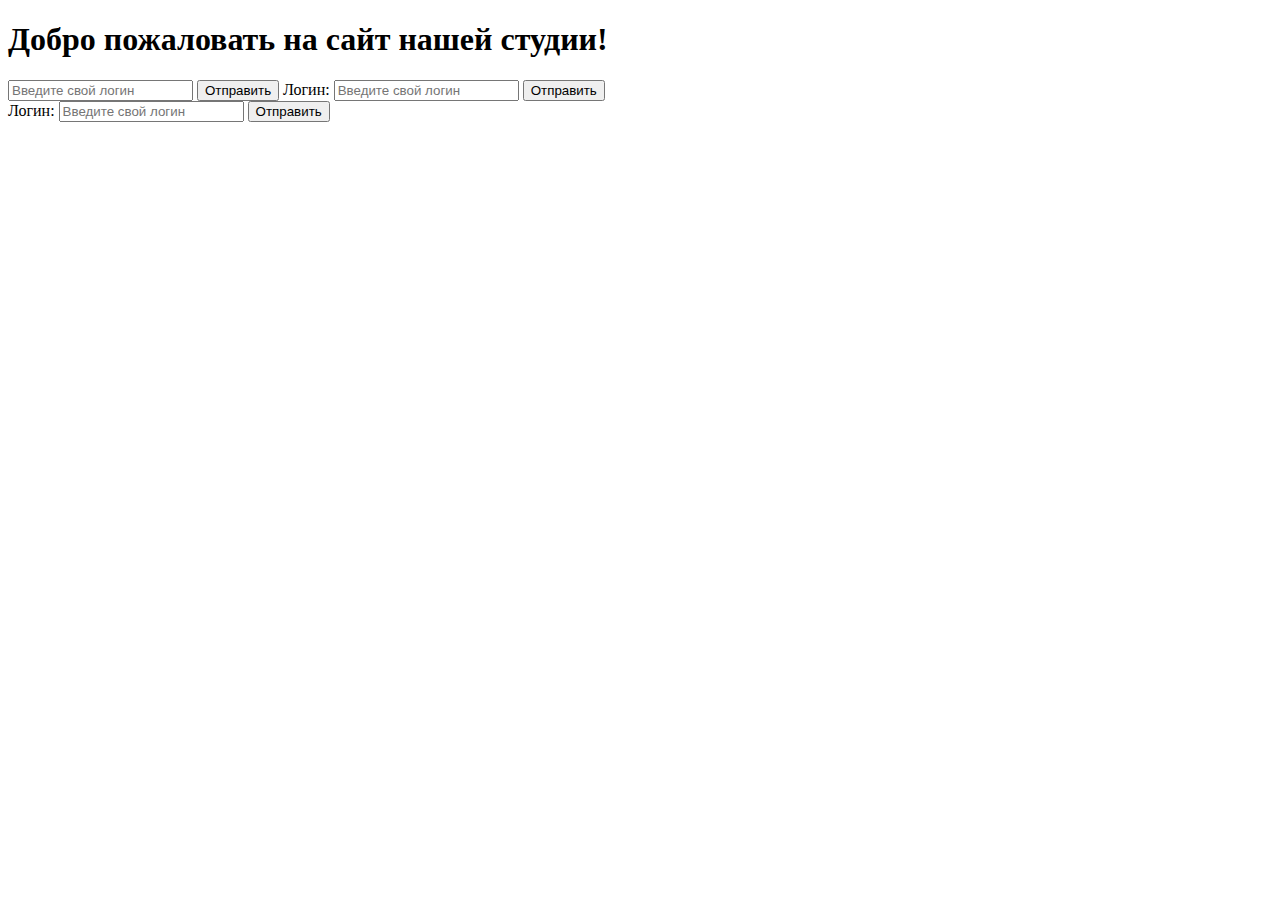
<file: A4/index_A4.html>
<!DOCTYPE html>
<html lang="en">

<head>
	<meta charset="UTF-8">
	<meta http-equiv="X-UA-Compatible" content="IE=edge">
	<meta name="viewport" content="width=device-width, initial-scale=1.0">
	<link rel="stylesheet" href="css/style.css">
	<title>CSS Pseudo Class</title>
</head>

<body>
	<h1 class="site-heading">Добро пожаловать на сайт нашей студии!</h1>

	<form action="" method="GET">
		<input type="text" name="login" placeholder="Введите свой логин">
		<button type="submit">Отправить</button>

		<!-- Первый способ — обернуть поле в лейбл: -->

		<form action="" method="GET">
			<label>Логин:
				<input type="text" name="login" placeholder="Введите свой логин">
			</label>
			<button type="submit">Отправить</button>
		</form>
	</form>

	<!-- Второй способ — связать их через атрибут for у лейбла и id у поля. Это как раз тот случай, когда идентификатор полезен: -->
	<form action="" method="GET">
           	<label for="login">Логин: </label>
           	<input type="text" name="login" id="login" placeholder="Введите свой логин">
           	<button type="submit">Отправить</button>
   </form>
</body>

</html>
</file>
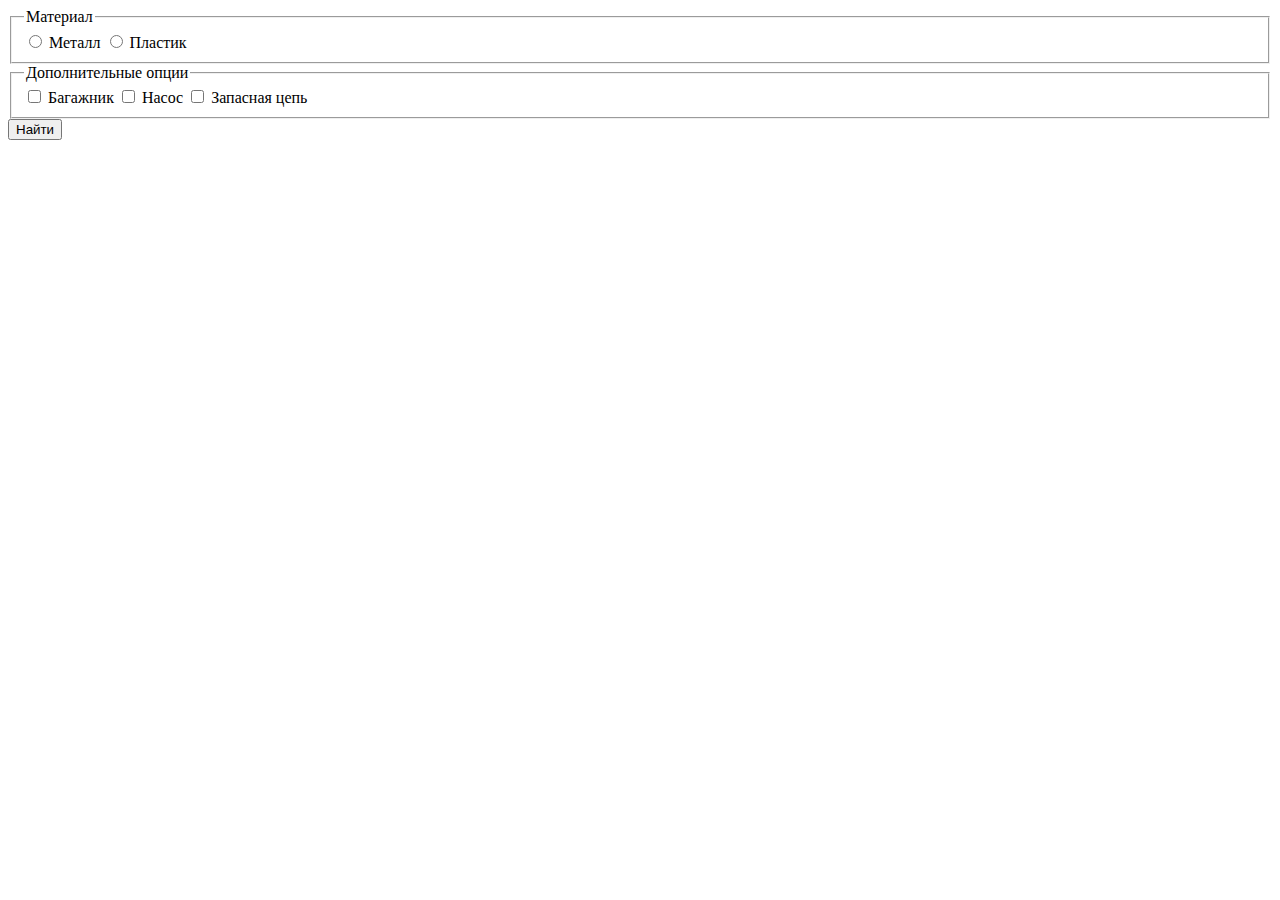
<file: A4/Index_A4_Input.html>
<!DOCTYPE html>
<html lang="en">

<head>
	<meta charset="UTF-8">
	<meta http-equiv="X-UA-Compatible" content="IE=edge">
	<meta name="viewport" content="width=device-width, initial-scale=1.0">
	<title>Document</title>
</head>

<body>
	<!-- <form class="form" action="" method="GET">
		<fieldset>
			<legend>Опции</legend>
			<label for="option-1">Опция 1: </label>
			<input type="checkbox" id="option-1" name="option" value="option-1">
			<label for="option-2">Опция 2: </label>
			<input type="checkbox" id="option-2" name="option" value="option-2">
			<label for="option-3">Опция 3: </label>
			<input type="checkbox" id="option-3" name="option" value="option-3">
		</fieldset>
		<fieldset>
			<legend>Варианты</legend>
			<label for="variant-1">Вариант 1: </label>
			<input type="radio" id="variant-1" name="variant" value="variant-1">
			<label for="variant-2">Вариант 2: </label>
			<input type="radio" id="variant-2" name="variant" value="variant-2">
		</fieldset>
		<button type="submit">Показать</button>
	</form> -->


	<form class="form" action="" method="GET">
		<fieldset>
			<legend>Материал</legend>
			<input type="radio" name="material" value="metal" id="metal">
			<label for="metal">Металл </label>
			<input type="radio" name="material" value="plastic" id="plastic">
			<label for="plastic">Пластик </label>
		</fieldset>
		<fieldset>
			<legend>Дополнительные опции</legend>
			<input type="checkbox" name="option" value="trunk" id="trunk">
			<label for="trunk">Багажник </label>
			<input type="checkbox" name="option" value="pump" id="pump">
			<label for="pump">Насос </label>
			<input type="checkbox" name="option" value="chain" id="chain">
			<label for="chain">Запасная цепь </label>
		</fieldset>
		<button type="submit">Найти</button>
	</form>

</body>

</html>
</file>
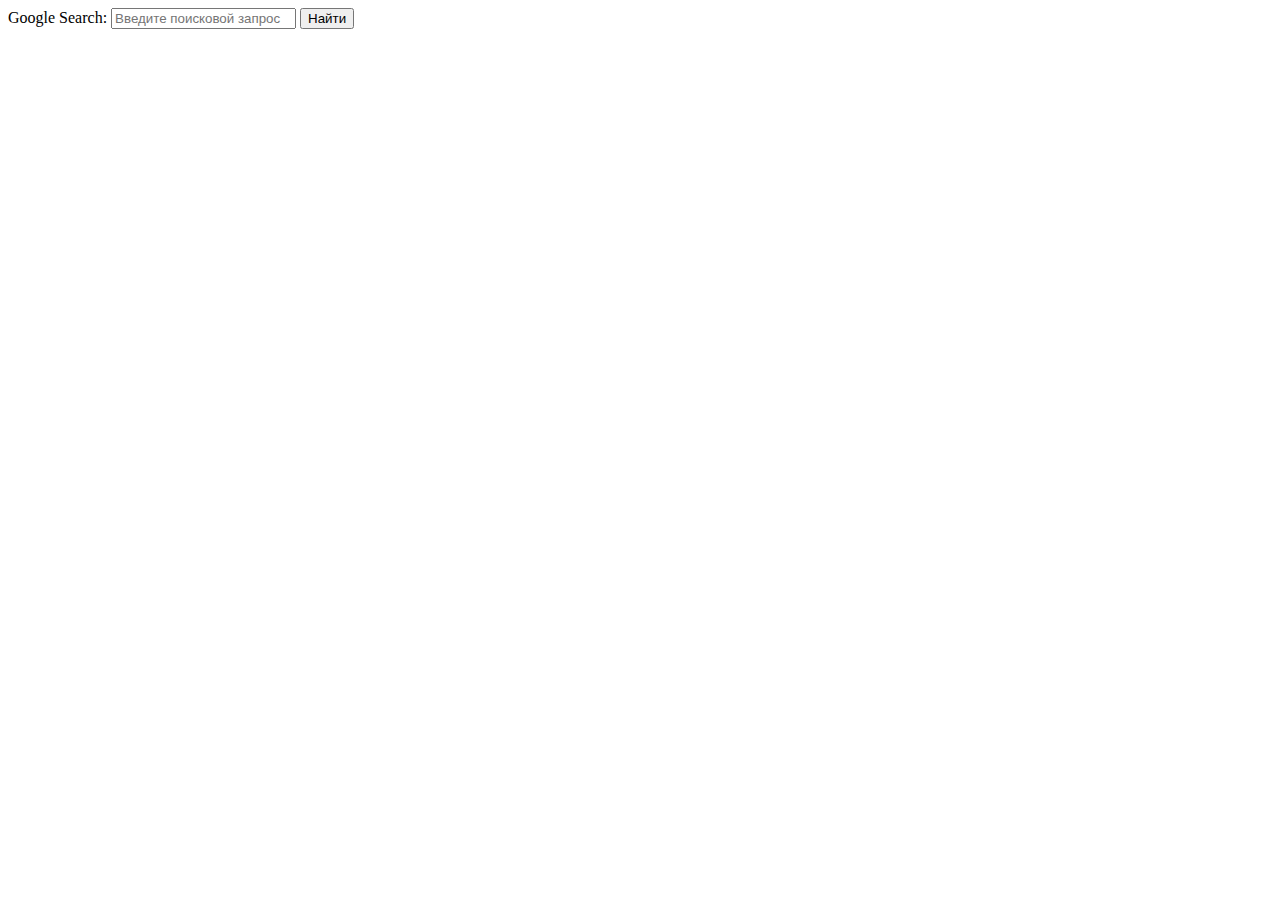
<file: A4/index_G_search.html>
<!DOCTYPE html>
<html lang="en">

<head>
	<meta charset="UTF-8">
	<meta http-equiv="X-UA-Compatible" content="IE=edge">
	<meta name="viewport" content="width=device-width, initial-scale=1.0">
	<title>Document</title>
</head>

<body>
	<form action="https:/google.com/search" method="GET">
		<label for= q >Google Search: </label>
		<input type="text" name= q placeholder="Введите поисковой запрос">
		<button type="submit">Найти</button>
	</form>
</body>

</html>
</file>
<file: A4/css/style.css>
.site-heading ::before {
	content: '\23AF';
	padding-right: 15px;
}
.site-heading ::after {
	content: '\23AF';
	padding-left: 15px;
}
</file>
